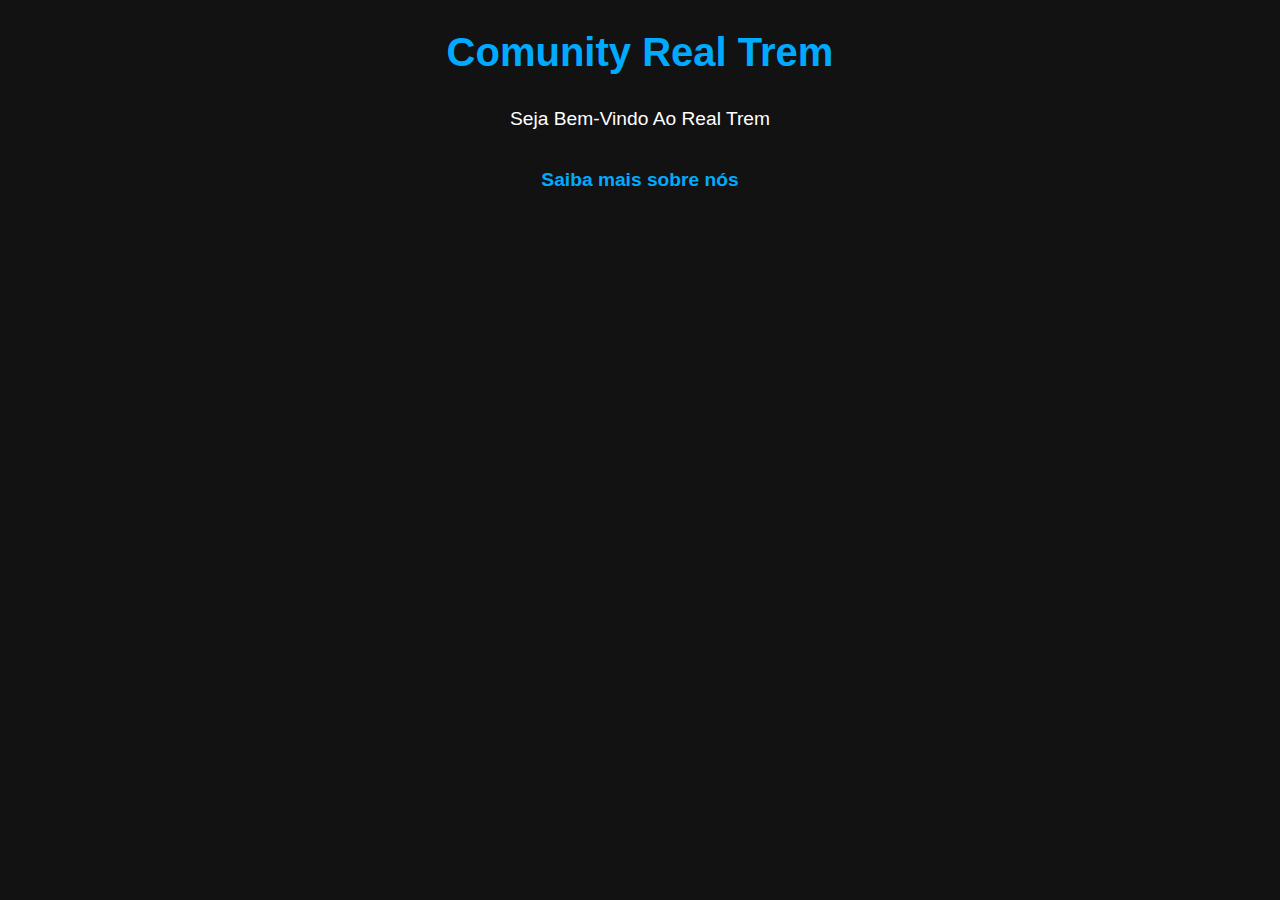
<file: index.html>
<!DOCTYPE html>
<html lang="en">
<head>
    <meta charset="UTF-8">
    <meta name="viewport" content="width=device-width, initial-scale=1.0">
    <title>GabbModz</title>

    <style>
        * {
            margin: 0;
            padding: 0;
            box-sizing: border-box;
        }

        body {
            font-family: 'Arial', sans-serif;
            background-color: #121212; 
            color: #fff; 
            line-height: 1.6;
            padding: 20px;
        }

        h2 {
            color: #00aaff;
            text-align: center;
            font-size: 2.5rem;
            margin-block-end: 20px;
        }

        p {
            text-align: center;
            font-size: 1.2rem;
            margin-block-end: 30px;
        }

        a {
            color: #00aaff; 
            text-decoration: none;
            font-weight: bold;
        }

        a:hover {
            text-decoration: underline;
        }

        @media (max-inline-size: 768px) {
            h2 {
                font-size: 2rem; 
            }

            p {
                font-size: 1rem; 
            }
        }
    </style>
</head>
<body>

    <h2>Comunity Real Trem</h2>
    <p>Seja Bem-Vindo Ao Real Trem</p>
    <p><a href="sobre-nois.html">Saiba mais sobre nós</a></p>

</body>
</html>
</file>
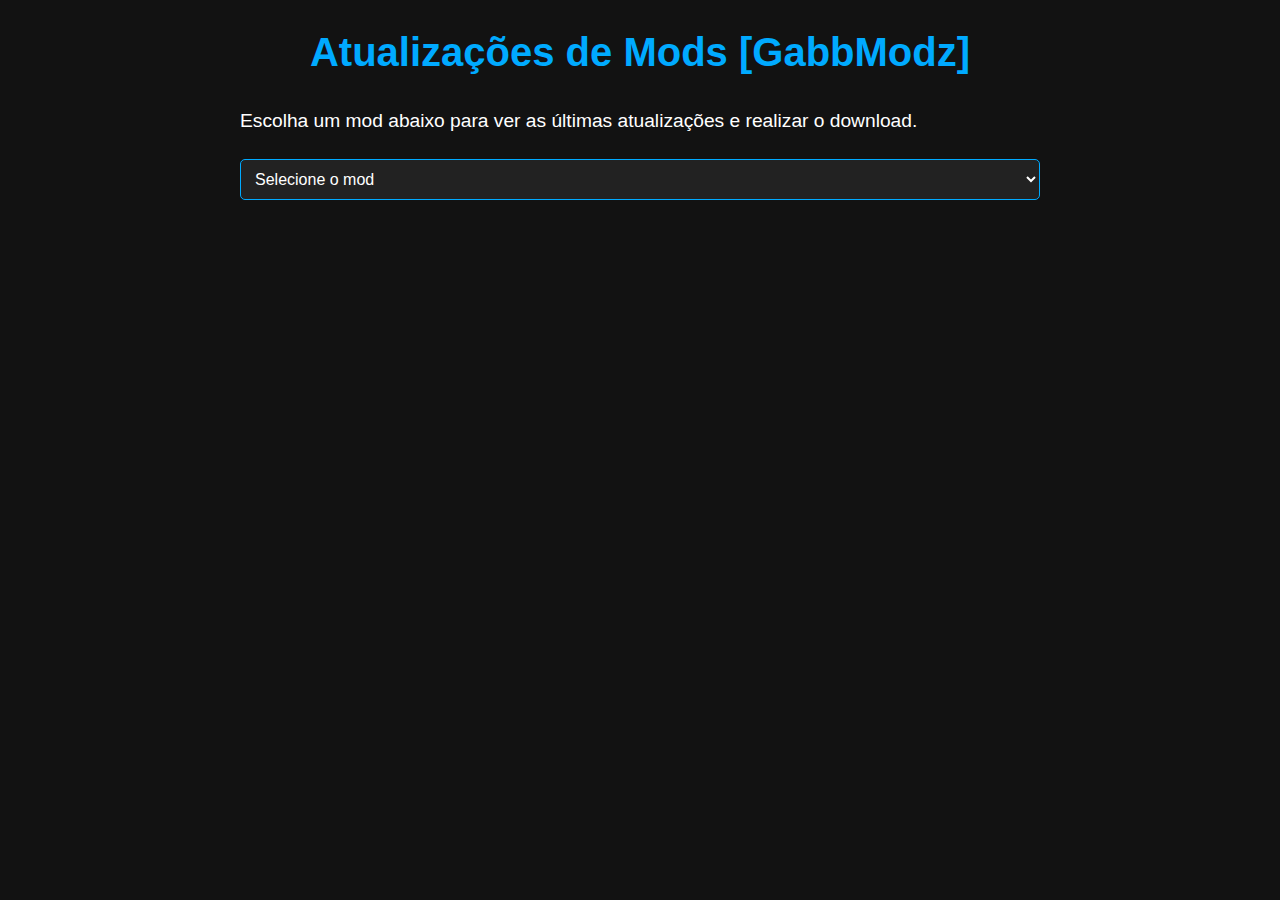
<file: GabbModz.html>
<!DOCTYPE html>
<html lang="pt-br">
<head>
    <meta charset="UTF-8">
    <meta name="viewport" content="width=device-width, initial-scale=1.0">
    <title>GabbModz - Atualizações de Mods</title>

    <style>
        * {
            margin: 0;
            padding: 0;
            box-sizing: border-box;
        }

        body {
            font-family: 'Arial', sans-serif;
            background-color: #121212;
            color: #fff;
            line-height: 1.6;
            padding: 20px;
        }

        h2 {
            color: #00aaff;
            text-align: center;
            font-size: 2.5rem;
            margin-block-end: 20px;
        }

        p {
            text-align: justify;
            font-size: 1.2rem;
            margin-block-end: 20px;
            line-height: 1.8;
        }

        .category-container {
            max-inline-size: 800px;
            margin: 0 auto;
        }

        .mod-select {
            inline-size: 100%;
            padding: 10px;
            font-size: 1rem;
            background-color: #222;
            border: 1px solid #00aaff;
            color: #fff;
            border-radius: 5px;
            margin-block-end: 20px;
        }

        .update-info {
            margin-block-end: 20px;
            padding: 20px;
            background-color: #333;
            border-radius: 5px;
            display: none;
        }

        .update-info.active {
            display: block;
        }

        .update-title {
            color: #00aaff;
            font-size: 1.5rem;
            margin-block-end: 10px;
        }

        .mod-link {
            color: #00aaff;
            text-decoration: none;
            font-weight: bold;
            background-color: #121212;
            padding: 10px 20px;
            border-radius: 5px;
            display: inline-block;
            transition: background-color 0.3s;
        }

        .mod-link:hover {
            background-color: #00aaff;
            color: #121212;
            text-decoration: underline;
        }

        .mod-link:active {
            background-color: #0088cc;
        }

        /* Responsividade */
        @media (max-inline-size: 768px) {
            h2 {
                font-size: 2rem;
            }

            p {
                font-size: 1rem;
            }

            .mod-select {
                font-size: 1rem;
            }
        }
    </style>
</head>
<body>

    <div class="category-container">
        <h2>Atualizações de Mods [GabbModz]</h2>
        <p>Escolha um mod abaixo para ver as últimas atualizações e realizar o download.</p>

        <select id="modSelect" class="mod-select">
            <option value="">Selecione o mod</option>
            <option value="mod1">1 - Gabb Menu Fucao</option>
            <option value="mod2">2 - Ghost Menu</option>
            <option value="mod3">3 - Eclipse Menu</option>
        </select>

        <div id="mod1Update" class="update-info">
            <h3 class="update-title">Atualização - Gabb Menu Fucao</h3>
            <p>Em breve..</p>
            <a href="downloads/mod1.zip" class="mod-link" download>Baixar Gabb Menu Fucao</a>
        </div>

        <div id="mod2Update" class="update-info">
            <h3 class="update-title">Atualização - Ghost Menu</h3>
            <p>Em breve..</p>
            <a href="downloads/mod2.zip" class="mod-link" download>Baixar Ghost Menu</a>
        </div>

        <div id="mod3Update" class="update-info">
            <h3 class="update-title">Atualização - Eclipse Menu</h3>
      
       <ul>
        <h4>22/03/2025</h4>
        <li>Cor do Menu foi trocado por rosa choque.</li>
        <li>Bordas ao Redor do menu.</li>
        <li>Agora Voce pode Puxar Arma dentro do Carro.</li>
        <li>Arrumado uns bugs.</li>
        <li>Melhorado o Auto kill aim bot.</li>
        <li>Removido Adicionae hidraulica.</li>
        <li>Removido a Aba Info.</li>
        <li>Removido Guardar Arma/Largar Arma.</li>
        <li>Removido Municao Infinita.</li>
        <li>Removido Derrubar Servidor.</li>
        <li>Removido Dar Tapa.</li>
        </ul>

      <br>
      <br>
            <a href="EclipseMenu.zip" class="mod-link" download>Baixar Eclipse Menu</a>
        </div>
    </div>

    <script>
        document.getElementById('modSelect').addEventListener('change', function() {
            const updateInfos = document.querySelectorAll('.update-info');
            updateInfos.forEach(info => info.classList.remove('active'));

            const selectedMod = this.value;
            if (selectedMod) {
                document.getElementById(`${selectedMod}Update`).classList.add('active');
            }
        });
    </script>

</body>
</html>
</file>
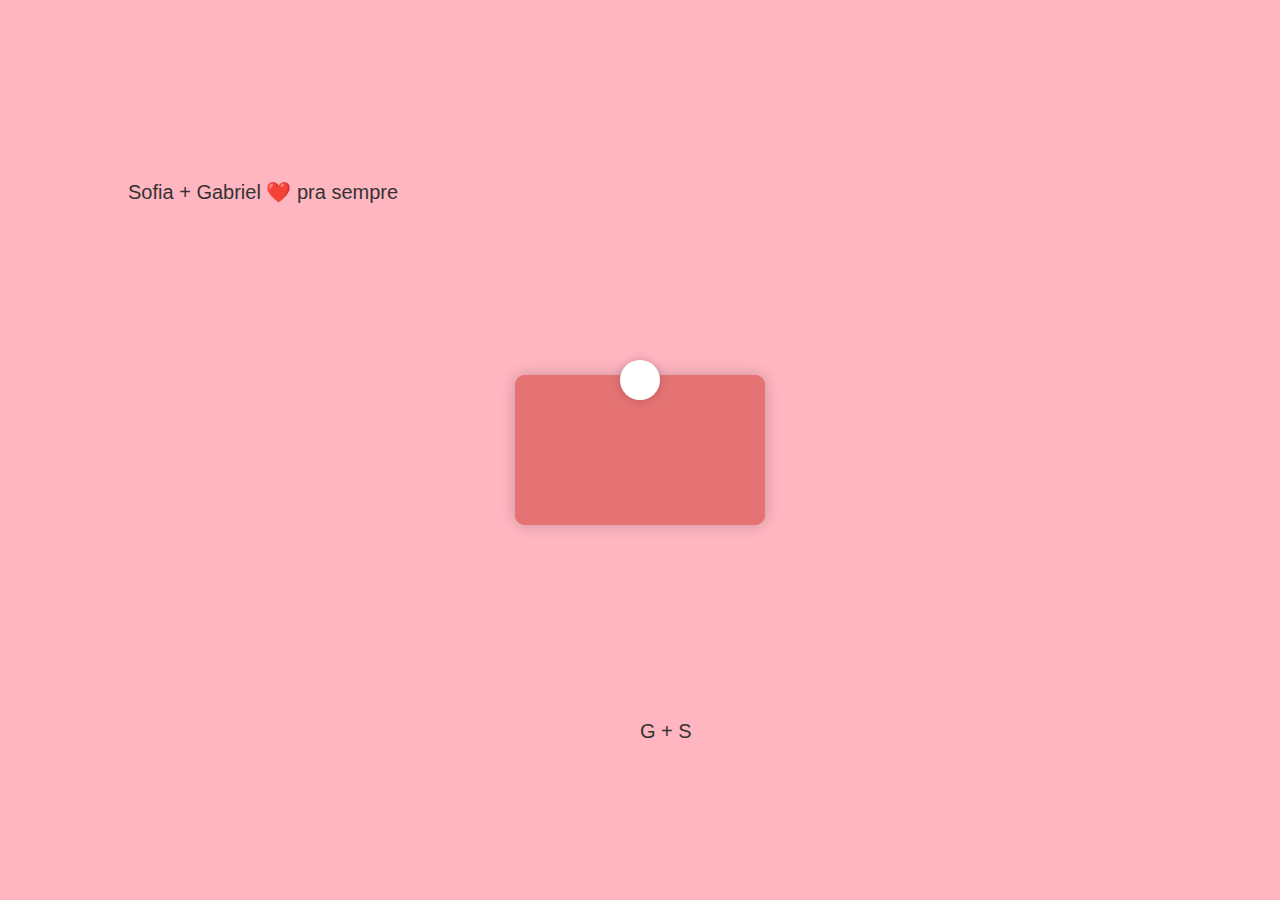
<file: main - Copia.html>
<!DOCTYPE html>
<html lang="pt-br">
<head>
    <meta charset="UTF-8">
    <meta name="viewport" content="width=device-width, initial-scale=1.0">
    <title>EU TE AMO SOFIA</title>
    <link href="https://fonts.googleapis.com/css2?family=Rock+Salt&display=swap" rel="stylesheet"> <!-- Fonte estilo skatista -->
    <style>
        body {
            font-family: 'Arial', sans-serif;
            background-color: #ffb6c1;
            margin: 0;
            padding: 0;
            overflow: hidden;
            height: 100vh;
            position: relative;
        }

        .heart {
            position: absolute;
            top: -50px;
            font-size: 30px;
            animation: heartFall 6s linear infinite;
            pointer-events: none;
        }

        @keyframes heartFall {
            0% {
                transform: translateY(-50px);
                opacity: 1;
            }
            100% {
                transform: translateY(100vh);
                opacity: 0;
            }
        }

        .heart:after {
            content: '💘';
            position: absolute;
            top: -15px;
            left: 50%;
            transform: translateX(-50%);
            animation: heartArrow 1s infinite;
        }

        @keyframes heartArrow {
            0% {
                transform: rotate(0deg);
            }
            100% {
                transform: rotate(360deg);
            }
        }

        /* Envelope */
        .envelope-container {
            width: 250px;
            height: 150px;
            background-color: #ff6347;
            border-radius: 10px;
            position: absolute;
            top: 50%;
            left: 50%;
            transform: translate(-50%, -50%);
            cursor: pointer;
            transition: transform 0.5s ease-in-out;
            box-shadow: 0 0 15px rgba(0, 0, 0, 0.2);
        }

        .envelope {
            width: 100%;
            height: 100%;
            background-color: #e57373;
            border-radius: 10px;
            position: absolute;
            top: 0;
            left: 0;
            transform-origin: top;
            transition: transform 0.7s ease-in-out;
        }

        .envelope::before {
            content: "";
            position: absolute;
            top: -15px;
            left: 50%;
            transform: translateX(-50%);
            width: 40px;
            height: 40px;
            background-color: #fff;
            border-radius: 50%;
            box-shadow: 0 0 10px rgba(0, 0, 0, 0.2);
        }

        /* Nome com animação caindo */
        .name {
            position: absolute;
            font-family: 'Rock Salt', cursive;
            font-size: 60px;
            color: #333;
            animation: nameFall 3s ease-in-out infinite;
            z-index: 10;
        }

        @keyframes nameFall {
            0% {
                top: -100px;
                opacity: 1;
            }
            100% {
                top: 100%;
                opacity: 0;
            }
        }

        /* Frases e emojis */
        .phrase, .small-phrase {
            position: absolute;
            font-size: 20px;
            color: #333;
            animation: fadeInOut 3s infinite ease-in-out;
            font-family: 'Arial', sans-serif;
        }

        /* Animação para as frases */
        @keyframes fadeInOut {
            0% {
                opacity: 0;
            }
            50% {
                opacity: 1;
            }
            100% {
                opacity: 0;
            }
        }

        /* Carta */
        .letter-container {
            display: none;
            width: 280px;
            height: 400px;
            background-color: white;
            padding: 20px;
            border-radius: 10px;
            box-shadow: 0 0 20px rgba(0, 0, 0, 0.1);
            position: absolute;
            top: 50%;
            left: 50%;
            transform: translate(-50%, -50%);
            overflow-y: auto;
            animation: fadeIn 2s ease-out;
        }

        .letter {
            font-size: 18px;
            color: #333;
            line-height: 1.6;
        }

        .letter .footer {
            font-size: 16px;
            color: #555;
            margin-top: 20px;
        }

        .close-btn {
            background-color: #ff6347;
            color: white;
            font-size: 16px;
            padding: 10px;
            border-radius: 5px;
            cursor: pointer;
            border: none;
            display: block;
            margin-top: 20px;
        }

        @keyframes fadeIn {
            0% {
                opacity: 0;
            }
            100% {
                opacity: 1;
            }
        }

        /* Efeitos de transição do envelope */
        .open .envelope {
            transform: rotateX(180deg);
        }

        .open .letter-container {
            display: block;
        }
    </style>
</head>
<body>

    <!-- Fundo com corações caindo aleatoriamente -->
    <div id="hearts"></div>

    <!-- Nome "Sofia" caindo com fonte de estilo skatista -->
    <div id="name-container"></div>

    <!-- Frases e emojis -->
    <div id="phrases-container">
        <div class="phrase" style="top: 20%; left: 10%;">Sofia + Gabriel <span>❤️</span> pra sempre</div>
        <div class="small-phrase" style="top: 80%; left: 50%;">G + S</div>
    </div>

    <!-- Envelope -->
    <div class="envelope-container" onclick="openEnvelope()">
        <div class="envelope"></div>
    </div>

    <!-- Carta -->
    <div class="letter-container">
        <div class="letter">
            <h3>Oii minha vida, Sofia,</h3>
            <p>Desde que você entrou na minha vida, tudo ficou mais colorido, mais alegre. Não há um dia em que eu não pense no quanto sou grato por te ter ao meu lado. Você é a do qual vo pra escola kkkk, a razão dos meus sorrisos bobos que voce tira de mim.</p>
            <p>Cada momento com você é especial, cada palavra, cada gesto... tudo se torna mais significativo ao seu lado. Eu te amo mais do que qualquer palavra poderia expressar, e eu sempre vou cuida de voce.</p>
            <p>Espero que possamos viver muitos mais momentos felizes juntos. Vamos fazer cada dia valer a pena, construindo nossa história com amor e carinho, que um dia nois se case e viva feliz pra semore.</p>
            <p>Eu te quero pro resto da minha vida, quero  passa todos os momentos da minha vida ao seu lado.</p>
            <p>Voce e muito especial pra mim, e muito mesmo, nem palavras mostram o quanto eu te amo.</p>
            <p class="footer">Com todo meu amor,</p>
            <p class="footer"><strong>Gabriel (O amor da sua vida.)</strong><br><em>Data: 04/03/2025</em></p>
            <button class="close-btn" onclick="closeLetter()">Fechar Carta</button>
        </div>
    </div>

    <script>
        function createHearts() {
            const heartContainer = document.getElementById('hearts');
            const heart = document.createElement('div');
            heart.classList.add('heart');
            const isRed = Math.random() > 0.5;
            heart.style.left = Math.random() * 100 + 'vw';
            heart.style.animationDuration = Math.random() * 4 + 4 + 's'; // Tempo da animação do coração
            heart.innerHTML = isRed ? '❤️' : '💖';
            heartContainer.appendChild(heart);

            // Remover o coração após a animação
            setTimeout(() => {
                heart.remove();
            }, 6000);
        }

        // Criar corações caindo em intervalos
        setInterval(createHearts, 500);

        // Função para abrir o envelope e mostrar a carta
        function openEnvelope() {
            const envelopeContainer = document.querySelector('.envelope-container');
            const letterContainer = document.querySelector('.letter-container');
            envelopeContainer.classList.add('open');
            setTimeout(() => {
                letterContainer.style.display = 'block';
            }, 700); // Esperar a animação de rotação do envelope
        }

        // Função para fechar a carta
        function closeLetter() {
            const letterContainer = document.querySelector('.letter-container');
            letterContainer.style.display = 'none';
            const envelopeContainer = document.querySelector('.envelope-container');
            envelopeContainer.classList.remove('open');
        }

        // Função para gerar o nome "Sofia" em lugares aleatórios com um ritmo mais suave
        function createRandomName() {
            const nameContainer = document.getElementById('name-container');
            const nameDiv = document.createElement('div');
            nameDiv.classList.add('name');
            nameDiv.innerText = "Sofia";
            nameDiv.style.left = Math.random() * 80 + 'vw';  // Localização aleatória
            nameDiv.style.top = Math.random() * 80 + 'vh';  // Localização aleatória
            nameDiv.style.animationDuration = (Math.random() * 2 + 2) + 's';  // Duração aleatória
            nameContainer.appendChild(nameDiv);

            // Remover o nome após a animação
            setTimeout(() => {
                nameDiv.remove();
            }, 3000); // Tempo de animação
        }

        // Criar o nome "Sofia" em locais aleatórios com intervalos mais espaçados
        setInterval(createRandomName, 1500);
    </script>

</body>
</html>
</file>
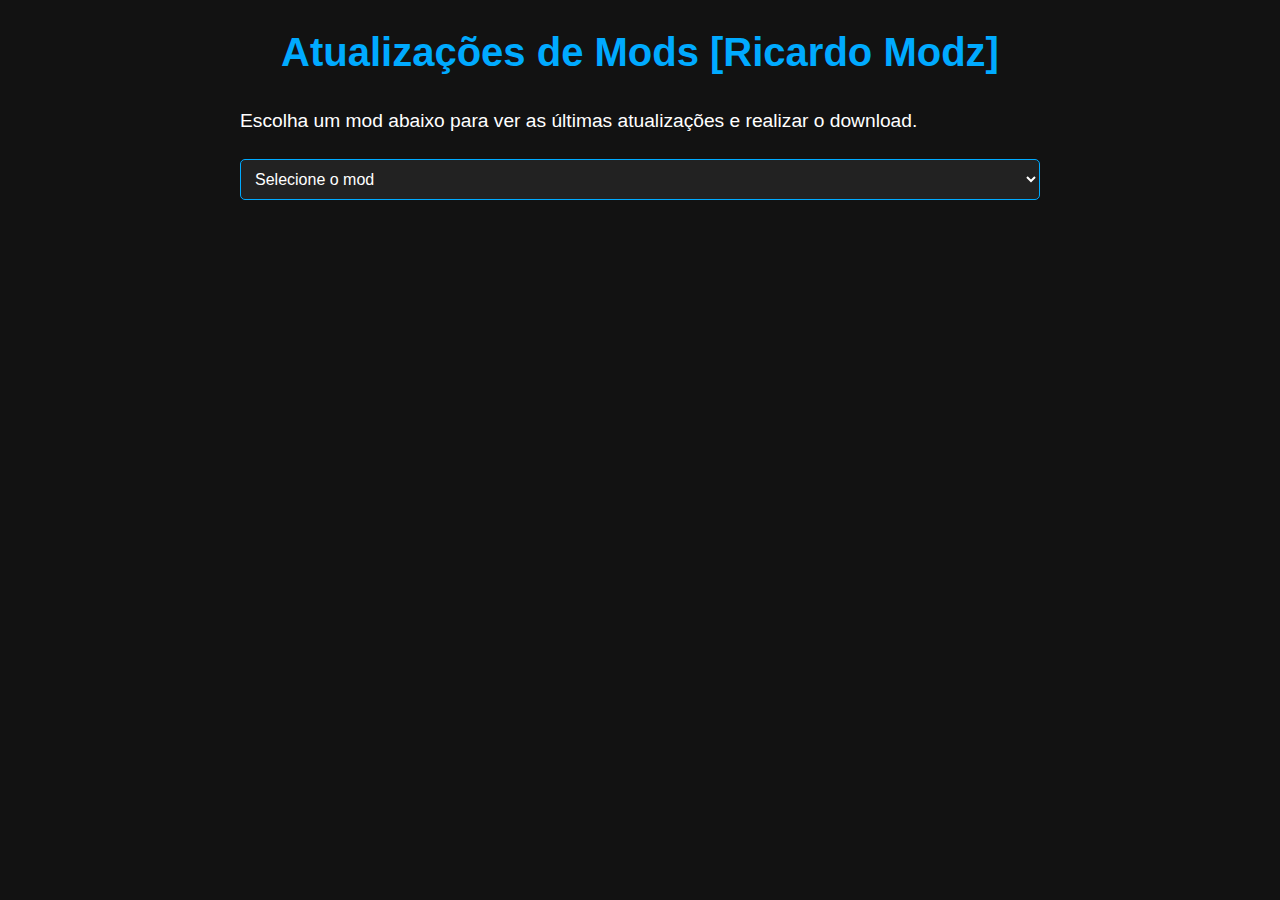
<file: RicardoModz.html>
<!DOCTYPE html>
<html lang="pt-br">
<head>
    <meta charset="UTF-8">
    <meta name="viewport" content="width=device-width, initial-scale=1.0">
    <title>GabbModz - Atualizações de Mods</title>

    <style>
        * {
            margin: 0;
            padding: 0;
            box-sizing: border-box;
        }

        body {
            font-family: 'Arial', sans-serif;
            background-color: #121212;
            color: #fff;
            line-height: 1.6;
            padding: 20px;
        }

        h2 {
            color: #00aaff;
            text-align: center;
            font-size: 2.5rem;
            margin-block-end: 20px;
        }

        p {
            text-align: justify;
            font-size: 1.2rem;
            margin-block-end: 20px;
            line-height: 1.8;
        }

        .category-container {
            max-inline-size: 800px;
            margin: 0 auto;
        }

        .mod-select {
            inline-size: 100%;
            padding: 10px;
            font-size: 1rem;
            background-color: #222;
            border: 1px solid #00aaff;
            color: #fff;
            border-radius: 5px;
            margin-block-end: 20px;
        }

        .update-info {
            margin-block-end: 20px;
            padding: 20px;
            background-color: #333;
            border-radius: 5px;
            display: none;
        }

        .update-info.active {
            display: block;
        }

        .update-title {
            color: #00aaff;
            font-size: 1.5rem;
            margin-block-end: 10px;
        }

        .mod-link {
            color: #00aaff;
            text-decoration: none;
            font-weight: bold;
            background-color: #121212;
            padding: 10px 20px;
            border-radius: 5px;
            display: inline-block;
            transition: background-color 0.3s;
        }

        .mod-link:hover {
            background-color: #00aaff;
            color: #121212;
            text-decoration: underline;
        }

        .mod-link:active {
            background-color: #0088cc;
        }

        /* Responsividade */
        @media (max-inline-size: 768px) {
            h2 {
                font-size: 2rem;
            }

            p {
                font-size: 1rem;
            }

            .mod-select {
                font-size: 1rem;
            }
        }
    </style>
</head>
<body>

    <div class="category-container">
        <h2>Atualizações de Mods [Ricardo Modz]</h2>
        <p>Escolha um mod abaixo para ver as últimas atualizações e realizar o download.</p>

        <select id="modSelect" class="mod-select">
            <option value="">Selecione o mod</option>
            <option value="mod1">1 - Trax Menu.</option>
        </select>

        <div id="mod1Update" class="update-info">
            <h3 class="update-title">Atualização - Trax Menu</h3>
            <p>Em breve..</p>
            <a href="downloads/mod1.zip" class="mod-link" download>Baixar Trax Menu</a>
        </div>
      
       <ul>

      <br>
      <br>
        
    </div>

    <script>
        document.getElementById('modSelect').addEventListener('change', function() {
            const updateInfos = document.querySelectorAll('.update-info');
            updateInfos.forEach(info => info.classList.remove('active'));

            const selectedMod = this.value;
            if (selectedMod) {
                document.getElementById(`${selectedMod}Update`).classList.add('active');
            }
        });
    </script>

</body>
</html>
</file>
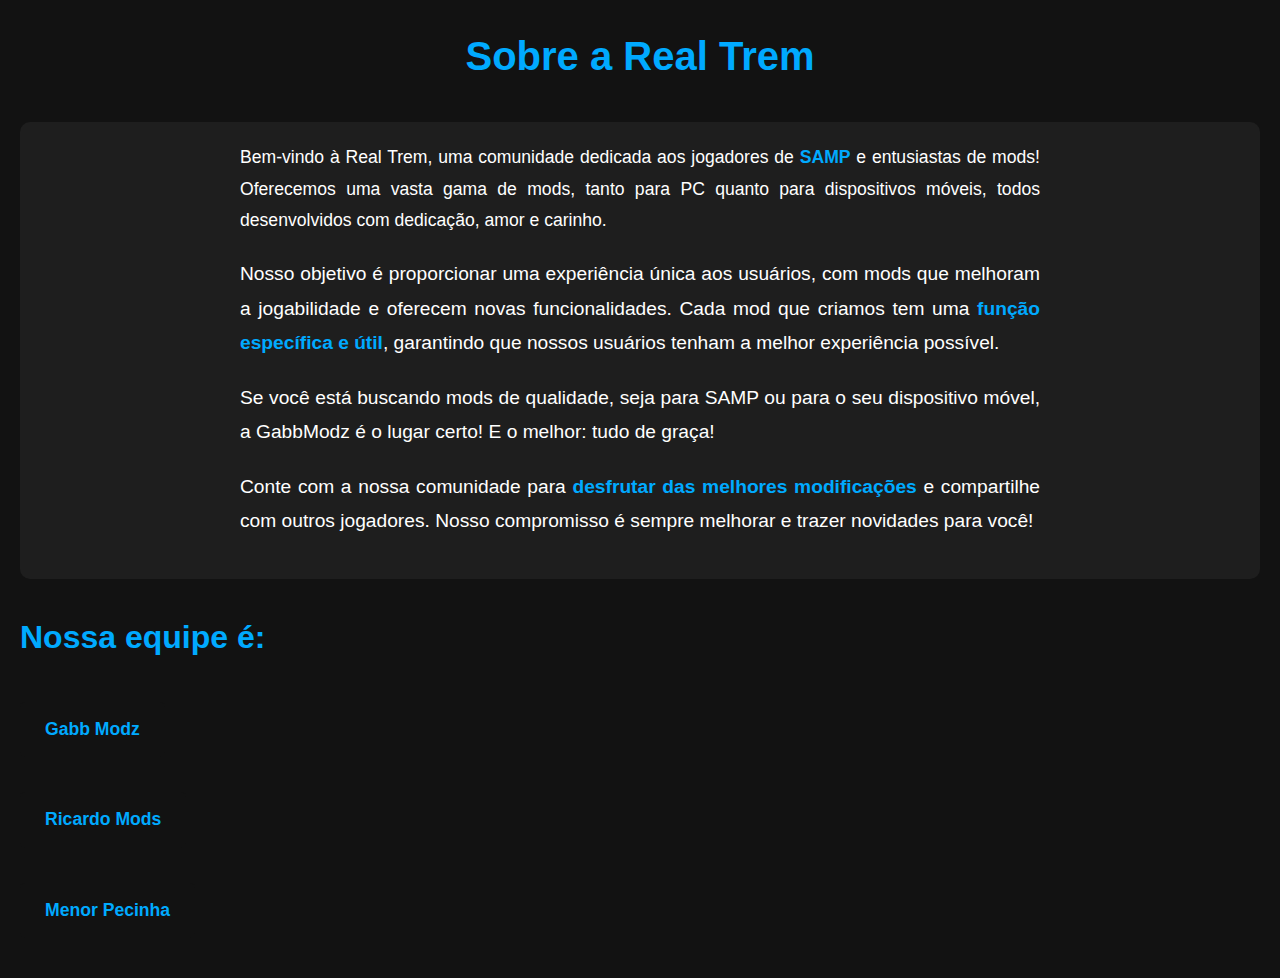
<file: sobre-nois.html>
<!DOCTYPE html>
<html lang="pt-br">
<head>
    <meta charset="UTF-8">
    <meta name="viewport" content="width=device-width, initial-scale=1.0">
    <title>Real Trem - Sobre Nós</title>

    <style>
        * {
            margin: 0;
            padding: 0;
            box-sizing: border-box;
        }

        body {
            font-family: 'Arial', sans-serif;
            background-color: #121212;
            color: #fff;
            line-height: 1.8;
            padding: 20px;
        }

        h2 {
            color: #00aaff;
            text-align: center;
            font-size: 2.5rem;
            margin-block-end: 30px;
        }

        h3 {
            color: #00aaff;
            font-size: 2rem;
            margin-block-start: 20px;
            margin-block-end: 15px;
        }

        p {
            text-align: justify;
            font-size: 1.2rem;
            margin-block-end: 20px;
            line-height: 1.8;
            max-inline-size: 800px;  /* Limita a largura do parágrafo para melhor leitura */
            margin-inline-start: auto;
            margin-inline-end: auto;
        }

        .intro-text {
            font-size: 1.1rem;
            margin-block-end: 20px;
        }

        .highlight {
            font-weight: bold;
            color: #00aaff;
        }

        a {
            color: #00aaff;
            text-decoration: none;
            font-weight: bold;
            padding: 12px 25px;
            background-color: #121212;
            border-radius: 5px;
            transition: background-color 0.3s, color 0.3s;
            display: inline-block;
            margin-block-start: 20px;
            font-size: 1.1rem;
        }

        a:hover {
            background-color: #00aaff;
            color: #121212;
            text-decoration: underline;
        }

        ul {
            list-style-type: none;
            margin-block-end: 20px;
        }

        ul li {
            font-size: 1.2rem;
            margin-block-end: 15px;
        }

        ul li a {
            color: #00aaff;
            text-decoration: none;
            font-weight: bold;
        }

        ul li a:hover {
            text-decoration: underline;
        }

        .content-section {
            background-color: #1e1e1e; /* Fundo sutil para destacar a seção */
            padding: 20px;
            border-radius: 10px;
            margin-block-end: 30px;
        }

        @media (max-inline-size: 768px) {
            h2 {
                font-size: 2rem;
            }

            p {
                font-size: 1rem;
                max-inline-size: 100%;
            }

            .highlight {
                font-size: 1.1rem;
            }
        }
    </style>
</head>
<body>

    <h2>Sobre a Real Trem</h2>
    
    <div class="content-section">
        <p class="intro-text">Bem-vindo à Real Trem, uma comunidade dedicada aos jogadores de <span class="highlight">SAMP</span> e entusiastas de mods! Oferecemos uma vasta gama de mods, tanto para PC quanto para dispositivos móveis, todos desenvolvidos com dedicação, amor e carinho.</p>
    
        <p>Nosso objetivo é proporcionar uma experiência única aos usuários, com mods que melhoram a jogabilidade e oferecem novas funcionalidades. Cada mod que criamos tem uma <span class="highlight">função específica e útil</span>, garantindo que nossos usuários tenham a melhor experiência possível.</p>
    
        <p>Se você está buscando mods de qualidade, seja para SAMP ou para o seu dispositivo móvel, a GabbModz é o lugar certo! E o melhor: tudo de graça!</p>
    
        <p>Conte com a nossa comunidade para <span class="highlight">desfrutar das melhores modificações</span> e compartilhe com outros jogadores. Nosso compromisso é sempre melhorar e trazer novidades para você!</p>
    </div>
    
    <h3>Nossa equipe é:</h3>
    <ul>
        <li><a href="GabbModz.html">Gabb Modz</a></li>
        <li><a href="RicardoModz.html">Ricardo Mods</a></li>
        <li><a href="teste.html">Menor Pecinha</a></li>
    </ul>

</body>
</html>
</file>
